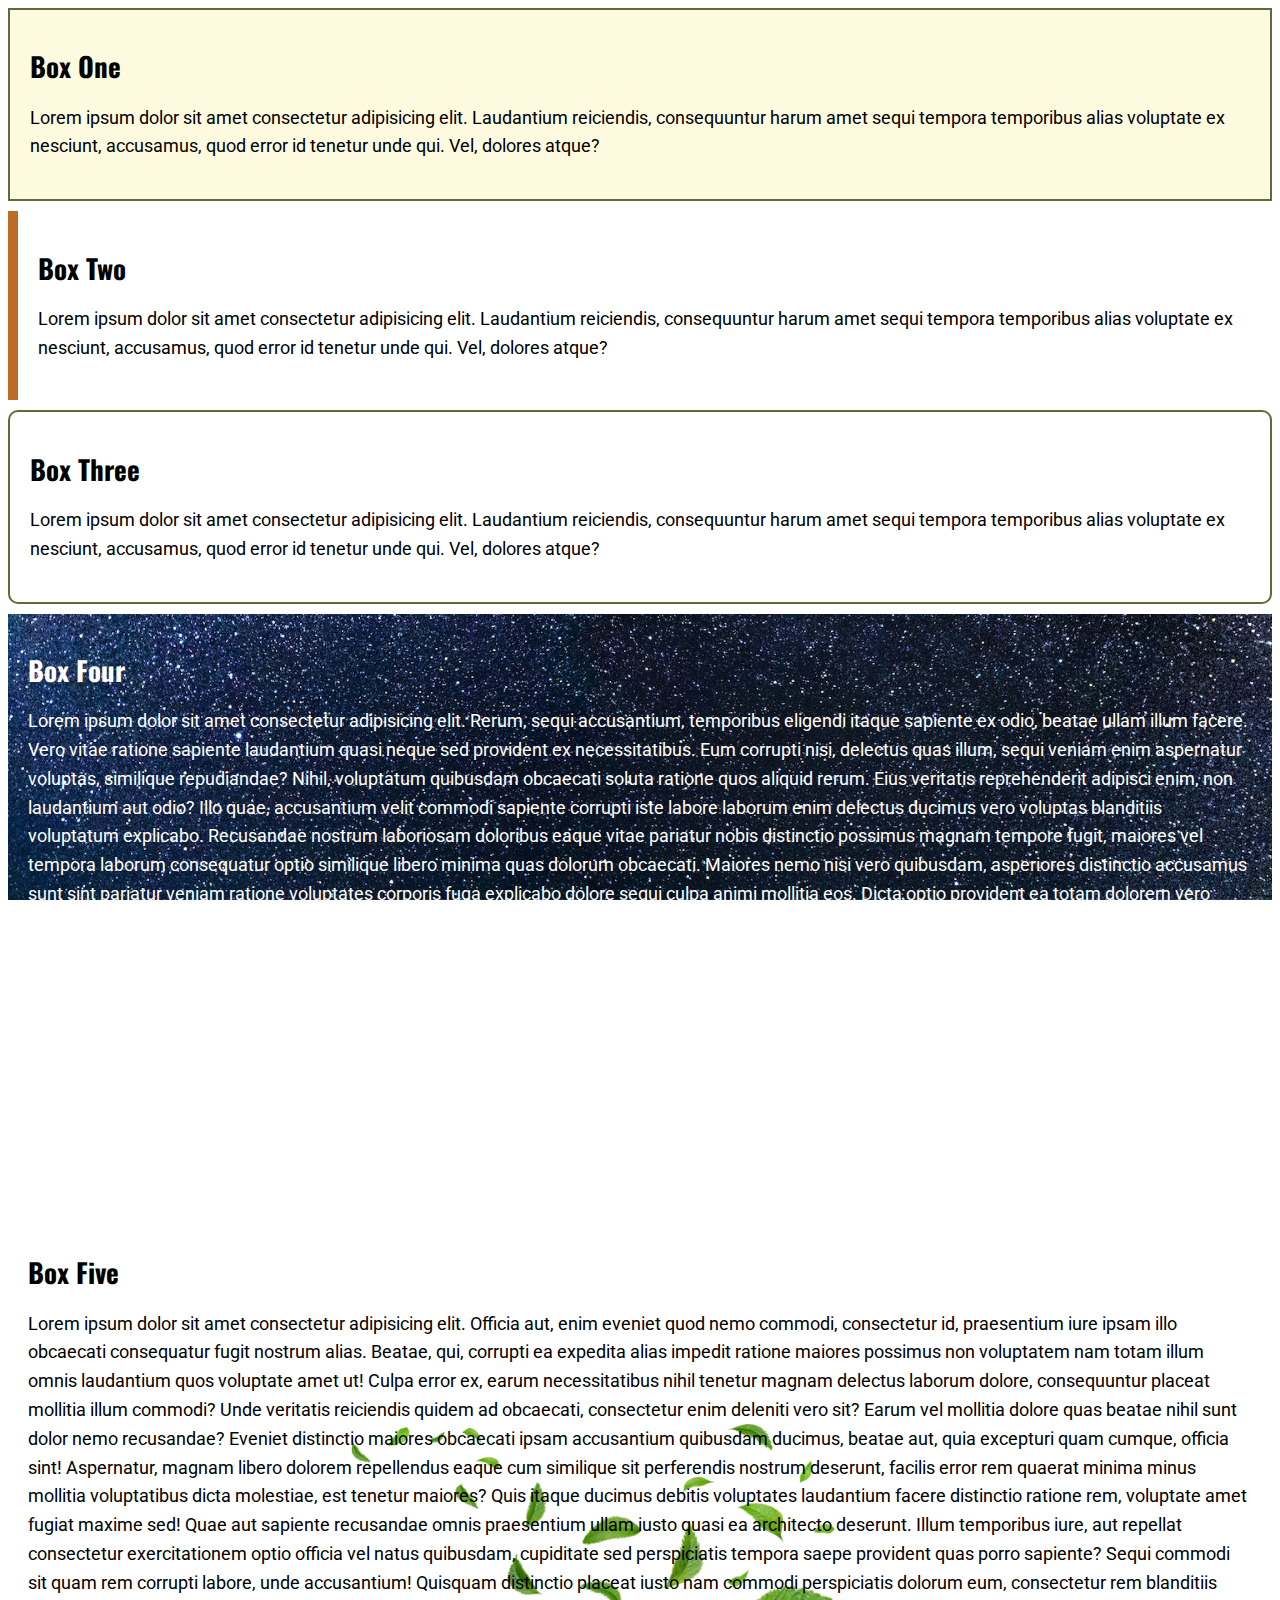
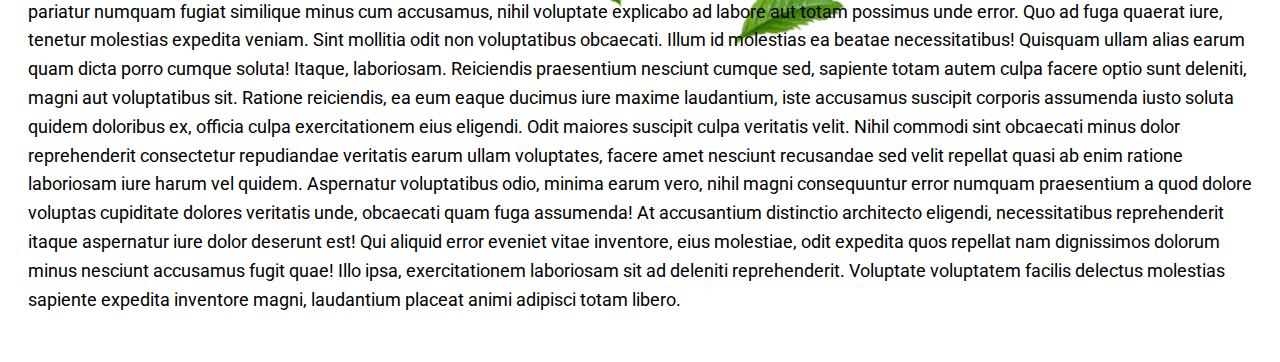
<file: basic-css/bg_borders.html>
<!DOCTYPE html>
<html lang="en">
<head>
  <meta charset="UTF-8">
  <meta http-equiv="X-UA-Compatible" content="IE=edge">
  <meta name="viewport" content="width=device-width, initial-scale=1.0">

  <link rel="stylesheet" href="./css/style2.css">
  <link rel="preconnect" href="https://fonts.googleapis.com">
  <link rel="preconnect" href="https://fonts.gstatic.com" crossorigin>
  <link href="https://fonts.googleapis.com/css2?family=Oswald:wght@400;600&family=Roboto:wght@400;700&display=swap" rel="stylesheet">

  <title>Background and borders</title>
</head>
<body>
  <div id="box1" class="box">
    <h2>Box One</h2>
    <p>Lorem ipsum dolor sit amet consectetur adipisicing elit. Laudantium reiciendis, consequuntur harum amet sequi tempora temporibus alias voluptate ex nesciunt, accusamus, quod error id tenetur unde qui. Vel, dolores atque?</p>
  </div>
  <div id="box2" class="box">
    <h2>Box Two</h2>
    <p>Lorem ipsum dolor sit amet consectetur adipisicing elit. Laudantium reiciendis, consequuntur harum amet sequi tempora temporibus alias voluptate ex nesciunt, accusamus, quod error id tenetur unde qui. Vel, dolores atque?</p>
  </div>
  <div id="box3" class="box">
    <h2>Box Three</h2>
    <p>Lorem ipsum dolor sit amet consectetur adipisicing elit. Laudantium reiciendis, consequuntur harum amet sequi tempora temporibus alias voluptate ex nesciunt, accusamus, quod error id tenetur unde qui. Vel, dolores atque?</p>
  </div>
  <div id="box4" class="box">
    <h2>Box Four</h2>
    <p>Lorem ipsum dolor sit amet consectetur adipisicing elit. Rerum, sequi accusantium, temporibus eligendi itaque sapiente ex odio, beatae ullam illum facere. Vero vitae ratione sapiente laudantium quasi neque sed provident ex necessitatibus. Eum corrupti nisi, delectus quas illum, sequi veniam enim aspernatur voluptas, similique repudiandae? Nihil, voluptatum quibusdam obcaecati soluta ratione quos aliquid rerum. Eius veritatis reprehenderit adipisci enim, non laudantium aut odio? Illo quae, accusantium velit commodi sapiente corrupti iste labore laborum enim delectus ducimus vero voluptas blanditiis voluptatum explicabo. Recusandae nostrum laboriosam doloribus eaque vitae pariatur nobis distinctio possimus magnam tempore fugit, maiores vel tempora laborum consequatur optio similique libero minima quas dolorum obcaecati. Maiores nemo nisi vero quibusdam, asperiores distinctio accusamus sunt sint pariatur veniam ratione voluptates corporis fuga explicabo dolore sequi culpa animi mollitia eos. Dicta optio provident ea totam dolorem vero iusto soluta repellat? Eum, nulla expedita eaque a ullam maiores vel, necessitatibus temporibus dolor voluptatibus omnis explicabo iste corrupti odit laboriosam provident perferendis dolores repudiandae quibusdam. Saepe inventore nisi ullam adipisci voluptas, necessitatibus tempore id blanditiis sint veniam consectetur omnis praesentium hic officiis iste quia natus ad deserunt? Laboriosam quas excepturi aliquid consectetur ab dolorem delectus iste soluta? Deleniti architecto iure mollitia corrupti laboriosam eveniet eligendi dolorem quos eaque, deserunt atque ducimus dolore. Laborum consequuntur, ipsum incidunt quia nesciunt quidem harum ipsam, corrupti ducimus similique nostrum voluptatibus quis, architecto ut at magni voluptatem placeat officia maxime ratione consectetur delectus? Mollitia quod unde quos repellendus impedit sed voluptate numquam, quam at quibusdam ex, architecto illo dolorem nesciunt eum fugit dolores hic quis sapiente! Cumque officiis labore beatae, eius obcaecati blanditiis aliquid dignissimos repudiandae quam consequatur et tenetur officia illum culpa vero aut optio minima in sint hic? Quas et, totam quisquam sit commodi suscipit nulla nihil praesentium facere enim sapiente itaque harum accusantium aut maxime?</p>
  </div>
  <div id="box5" class="box">
    <h2>Box Five</h2>
    <p>Lorem ipsum dolor sit amet consectetur adipisicing elit. Officia aut, enim eveniet quod nemo commodi, consectetur id, praesentium iure ipsam illo obcaecati consequatur fugit nostrum alias. Beatae, qui, corrupti ea expedita alias impedit ratione maiores possimus non voluptatem nam totam illum omnis laudantium quos voluptate amet ut! Culpa error ex, earum necessitatibus nihil tenetur magnam delectus laborum dolore, consequuntur placeat mollitia illum commodi? Unde veritatis reiciendis quidem ad obcaecati, consectetur enim deleniti vero sit? Earum vel mollitia dolore quas beatae nihil sunt dolor nemo recusandae? Eveniet distinctio maiores obcaecati ipsam accusantium quibusdam ducimus, beatae aut, quia excepturi quam cumque, officia sint! Aspernatur, magnam libero dolorem repellendus eaque cum similique sit perferendis nostrum deserunt, facilis error rem quaerat minima minus mollitia voluptatibus dicta molestiae, est tenetur maiores? Quis itaque ducimus debitis voluptates laudantium facere distinctio ratione rem, voluptate amet fugiat maxime sed! Quae aut sapiente recusandae omnis praesentium ullam iusto quasi ea architecto deserunt. Illum temporibus iure, aut repellat consectetur exercitationem optio officia vel natus quibusdam, cupiditate sed perspiciatis tempora saepe provident quas porro sapiente? Sequi commodi sit quam rem corrupti labore, unde accusantium! Quisquam distinctio placeat iusto nam commodi perspiciatis dolorum eum, consectetur rem blanditiis pariatur numquam fugiat similique minus cum accusamus, nihil voluptate explicabo ad labore aut totam possimus unde error. Quo ad fuga quaerat iure, tenetur molestias expedita veniam. Sint mollitia odit non voluptatibus obcaecati. Illum id molestias ea beatae necessitatibus! Quisquam ullam alias earum quam dicta porro cumque soluta! Itaque, laboriosam. Reiciendis praesentium nesciunt cumque sed, sapiente totam autem culpa facere optio sunt deleniti, magni aut voluptatibus sit. Ratione reiciendis, ea eum eaque ducimus iure maxime laudantium, iste accusamus suscipit corporis assumenda iusto soluta quidem doloribus ex, officia culpa exercitationem eius eligendi. Odit maiores suscipit culpa veritatis velit. Nihil commodi sint obcaecati minus dolor reprehenderit consectetur repudiandae veritatis earum ullam voluptates, facere amet nesciunt recusandae sed velit repellat quasi ab enim ratione laboriosam iure harum vel quidem. Aspernatur voluptatibus odio, minima earum vero, nihil magni consequuntur error numquam praesentium a quod dolore voluptas cupiditate dolores veritatis unde, obcaecati quam fuga assumenda! At accusantium distinctio architecto eligendi, necessitatibus reprehenderit itaque aspernatur iure dolor deserunt est! Qui aliquid error eveniet vitae inventore, eius molestiae, odit expedita quos repellat nam dignissimos dolorum minus nesciunt accusamus fugit quae! Illo ipsa, exercitationem laboriosam sit ad deleniti reprehenderit. Voluptate voluptatem facilis delectus molestias sapiente expedita inventore magni, laudantium placeat animi adipisci totam libero.</p>
  </div>
</body>
</html>
</file>
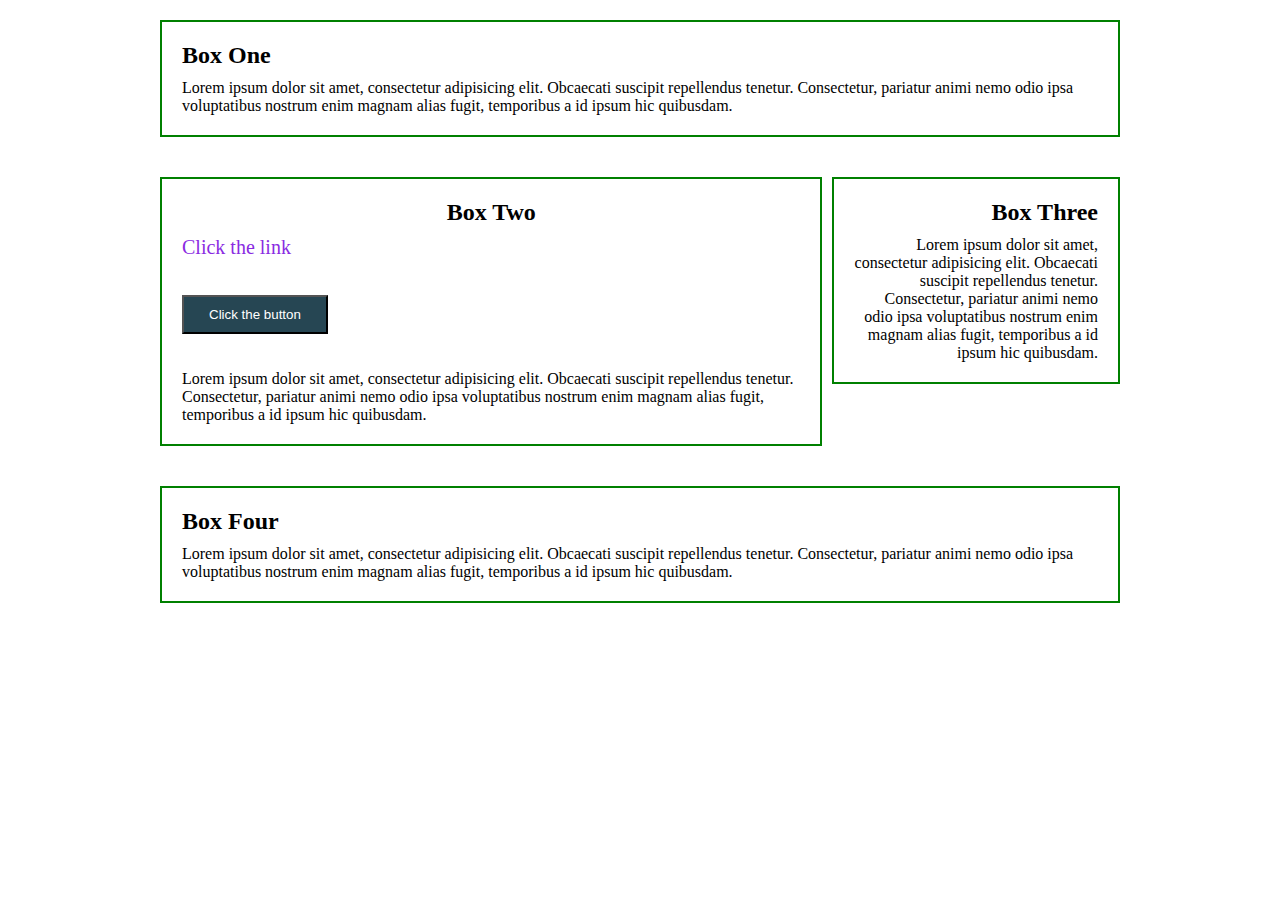
<file: basic-css/margin_padding.html>
<!DOCTYPE html>
<html lang="en">
<head>
  <meta charset="UTF-8">
  <meta http-equiv="X-UA-Compatible" content="IE=edge">
  <meta name="viewport" content="width=device-width, initial-scale=1.0">
  <link rel="stylesheet" href="./css/style3.css">
  <title>Margin&Padding</title>
</head>
<body>
  <div class="container">

    <div id="box1" class="info-box">
      <h2>Box One</h2>
      <p>Lorem ipsum dolor sit amet, consectetur adipisicing elit. Obcaecati suscipit repellendus tenetur. Consectetur, pariatur animi nemo odio ipsa voluptatibus nostrum enim magnam alias fugit, temporibus a id ipsum hic quibusdam.</p>
    </div>

    <div id="box2" class="info-box">
      <h2>Box Two</h2>
      <a href="#">Click the link</a>
      <br><br><br>
      <button class="btn">Click the button</button>
      <br><br><br>
      <p>Lorem ipsum dolor sit amet, consectetur adipisicing elit. Obcaecati suscipit repellendus tenetur. Consectetur, pariatur animi nemo odio ipsa voluptatibus nostrum enim magnam alias fugit, temporibus a id ipsum hic quibusdam.</p>
    </div>

    <div id="box3" class="info-box">
      <h2>Box Three</h2>
      <p>Lorem ipsum dolor sit amet, consectetur adipisicing elit. Obcaecati suscipit repellendus tenetur. Consectetur, pariatur animi nemo odio ipsa voluptatibus nostrum enim magnam alias fugit, temporibus a id ipsum hic quibusdam.</p>
    </div>

    <div class="clr"></div>

    <div id="box4" class="info-box">
      <h2>Box Four</h2>
      <p>Lorem ipsum dolor sit amet, consectetur adipisicing elit. Obcaecati suscipit repellendus tenetur. Consectetur, pariatur animi nemo odio ipsa voluptatibus nostrum enim magnam alias fugit, temporibus a id ipsum hic quibusdam.</p>
    </div>
    
  </div>
</body>
</html>
</file>
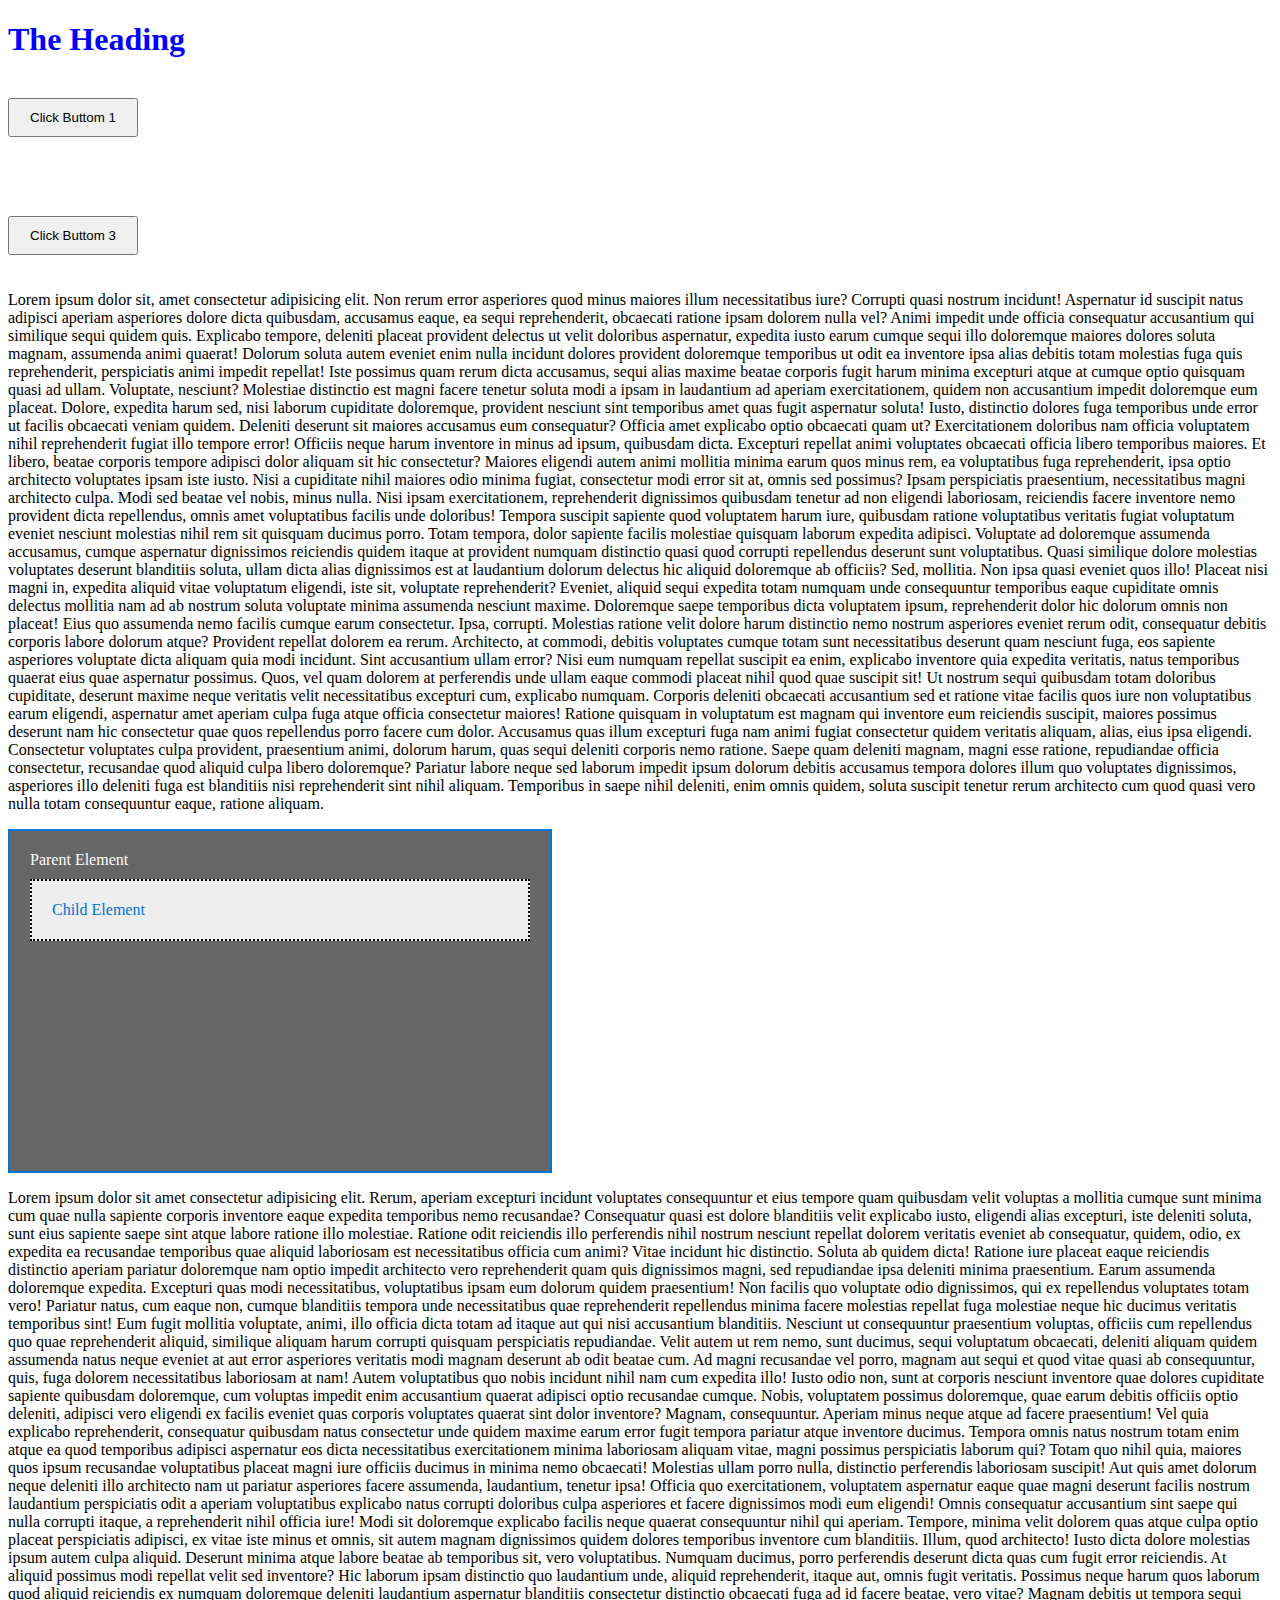
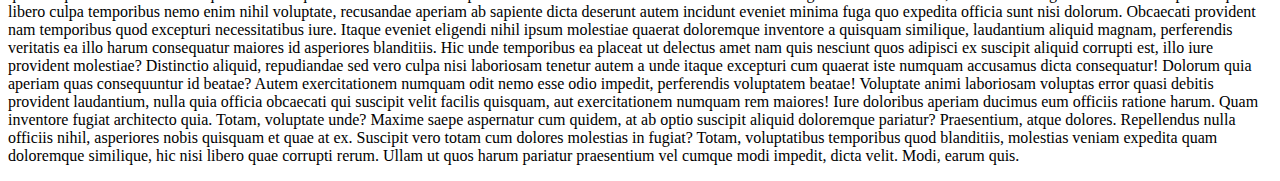
<file: basic-css/positioning.html>
<!DOCTYPE html>
<html lang="en">
<head>
  <meta charset="UTF-8">
  <meta http-equiv="X-UA-Compatible" content="IE=edge">
  <meta name="viewport" content="width=device-width, initial-scale=1.0">
  <link rel="stylesheet" href="./css/style4.css">
  <title>Position</title>
</head>
<body>
  <h1>The Heading</h1>
  <br>
  <button class="btn">Click Buttom 1</button>
  <br>
  <button class="btn btn2">Click Buttom 2</button>
  <br>
  <button class="btn">Click Buttom 3</button>

  <p>Lorem ipsum dolor sit, amet consectetur adipisicing elit. Non rerum error asperiores quod minus maiores illum necessitatibus iure? Corrupti quasi nostrum incidunt! Aspernatur id suscipit natus adipisci aperiam asperiores dolore dicta quibusdam, accusamus eaque, ea sequi reprehenderit, obcaecati ratione ipsam dolorem nulla vel? Animi impedit unde officia consequatur accusantium qui similique sequi quidem quis. Explicabo tempore, deleniti placeat provident delectus ut velit doloribus aspernatur, expedita iusto earum cumque sequi illo doloremque maiores dolores soluta magnam, assumenda animi quaerat! Dolorum soluta autem eveniet enim nulla incidunt dolores provident doloremque temporibus ut odit ea inventore ipsa alias debitis totam molestias fuga quis reprehenderit, perspiciatis animi impedit repellat! Iste possimus quam rerum dicta accusamus, sequi alias maxime beatae corporis fugit harum minima excepturi atque at cumque optio quisquam quasi ad ullam. Voluptate, nesciunt? Molestiae distinctio est magni facere tenetur soluta modi a ipsam in laudantium ad aperiam exercitationem, quidem non accusantium impedit doloremque eum placeat. Dolore, expedita harum sed, nisi laborum cupiditate doloremque, provident nesciunt sint temporibus amet quas fugit aspernatur soluta! Iusto, distinctio dolores fuga temporibus unde error ut facilis obcaecati veniam quidem. Deleniti deserunt sit maiores accusamus eum consequatur? Officia amet explicabo optio obcaecati quam ut? Exercitationem doloribus nam officia voluptatem nihil reprehenderit fugiat illo tempore error! Officiis neque harum inventore in minus ad ipsum, quibusdam dicta. Excepturi repellat animi voluptates obcaecati officia libero temporibus maiores. Et libero, beatae corporis tempore adipisci dolor aliquam sit hic consectetur? Maiores eligendi autem animi mollitia minima earum quos minus rem, ea voluptatibus fuga reprehenderit, ipsa optio architecto voluptates ipsam iste iusto. Nisi a cupiditate nihil maiores odio minima fugiat, consectetur modi error sit at, omnis sed possimus? Ipsam perspiciatis praesentium, necessitatibus magni architecto culpa. Modi sed beatae vel nobis, minus nulla. Nisi ipsam exercitationem, reprehenderit dignissimos quibusdam tenetur ad non eligendi laboriosam, reiciendis facere inventore nemo provident dicta repellendus, omnis amet voluptatibus facilis unde doloribus! Tempora suscipit sapiente quod voluptatem harum iure, quibusdam ratione voluptatibus veritatis fugiat voluptatum eveniet nesciunt molestias nihil rem sit quisquam ducimus porro. Totam tempora, dolor sapiente facilis molestiae quisquam laborum expedita adipisci. Voluptate ad doloremque assumenda accusamus, cumque aspernatur dignissimos reiciendis quidem itaque at provident numquam distinctio quasi quod corrupti repellendus deserunt sunt voluptatibus. Quasi similique dolore molestias voluptates deserunt blanditiis soluta, ullam dicta alias dignissimos est at laudantium dolorum delectus hic aliquid doloremque ab officiis? Sed, mollitia. Non ipsa quasi eveniet quos illo! Placeat nisi magni in, expedita aliquid vitae voluptatum eligendi, iste sit, voluptate reprehenderit? Eveniet, aliquid sequi expedita totam numquam unde consequuntur temporibus eaque cupiditate omnis delectus mollitia nam ad ab nostrum soluta voluptate minima assumenda nesciunt maxime. Doloremque saepe temporibus dicta voluptatem ipsum, reprehenderit dolor hic dolorum omnis non placeat! Eius quo assumenda nemo facilis cumque earum consectetur. Ipsa, corrupti. Molestias ratione velit dolore harum distinctio nemo nostrum asperiores eveniet rerum odit, consequatur debitis corporis labore dolorum atque? Provident repellat dolorem ea rerum. Architecto, at commodi, debitis voluptates cumque totam sunt necessitatibus deserunt quam nesciunt fuga, eos sapiente asperiores voluptate dicta aliquam quia modi incidunt. Sint accusantium ullam error? Nisi eum numquam repellat suscipit ea enim, explicabo inventore quia expedita veritatis, natus temporibus quaerat eius quae aspernatur possimus. Quos, vel quam dolorem at perferendis unde ullam eaque commodi placeat nihil quod quae suscipit sit! Ut nostrum sequi quibusdam totam doloribus cupiditate, deserunt maxime neque veritatis velit necessitatibus excepturi cum, explicabo numquam. Corporis deleniti obcaecati accusantium sed et ratione vitae facilis quos iure non voluptatibus earum eligendi, aspernatur amet aperiam culpa fuga atque officia consectetur maiores! Ratione quisquam in voluptatum est magnam qui inventore eum reiciendis suscipit, maiores possimus deserunt nam hic consectetur quae quos repellendus porro facere cum dolor. Accusamus quas illum excepturi fuga nam animi fugiat consectetur quidem veritatis aliquam, alias, eius ipsa eligendi. Consectetur voluptates culpa provident, praesentium animi, dolorum harum, quas sequi deleniti corporis nemo ratione. Saepe quam deleniti magnam, magni esse ratione, repudiandae officia consectetur, recusandae quod aliquid culpa libero doloremque? Pariatur labore neque sed laborum impedit ipsum dolorum debitis accusamus tempora dolores illum quo voluptates dignissimos, asperiores illo deleniti fuga est blanditiis nisi reprehenderit sint nihil aliquam. Temporibus in saepe nihil deleniti, enim omnis quidem, soluta suscipit tenetur rerum architecto cum quod quasi vero nulla totam consequuntur eaque, ratione aliquam.</p>

  <div class="parent">
    Parent Element
    <div class="element">
      Child Element
    </div>
  </div>

  <p>Lorem ipsum dolor sit amet consectetur adipisicing elit. Rerum, aperiam excepturi incidunt voluptates consequuntur et eius tempore quam quibusdam velit voluptas a mollitia cumque sunt minima cum quae nulla sapiente corporis inventore eaque expedita temporibus nemo recusandae? Consequatur quasi est dolore blanditiis velit explicabo iusto, eligendi alias excepturi, iste deleniti soluta, sunt eius sapiente saepe sint atque labore ratione illo molestiae. Ratione odit reiciendis illo perferendis nihil nostrum nesciunt repellat dolorem veritatis eveniet ab consequatur, quidem, odio, ex expedita ea recusandae temporibus quae aliquid laboriosam est necessitatibus officia cum animi? Vitae incidunt hic distinctio. Soluta ab quidem dicta! Ratione iure placeat eaque reiciendis distinctio aperiam pariatur doloremque nam optio impedit architecto vero reprehenderit quam quis dignissimos magni, sed repudiandae ipsa deleniti minima praesentium. Earum assumenda doloremque expedita. Excepturi quas modi necessitatibus, voluptatibus ipsam eum dolorum quidem praesentium! Non facilis quo voluptate odio dignissimos, qui ex repellendus voluptates totam vero! Pariatur natus, cum eaque non, cumque blanditiis tempora unde necessitatibus quae reprehenderit repellendus minima facere molestias repellat fuga molestiae neque hic ducimus veritatis temporibus sint! Eum fugit mollitia voluptate, animi, illo officia dicta totam ad itaque aut qui nisi accusantium blanditiis. Nesciunt ut consequuntur praesentium voluptas, officiis cum repellendus quo quae reprehenderit aliquid, similique aliquam harum corrupti quisquam perspiciatis repudiandae. Velit autem ut rem nemo, sunt ducimus, sequi voluptatum obcaecati, deleniti aliquam quidem assumenda natus neque eveniet at aut error asperiores veritatis modi magnam deserunt ab odit beatae cum. Ad magni recusandae vel porro, magnam aut sequi et quod vitae quasi ab consequuntur, quis, fuga dolorem necessitatibus laboriosam at nam! Autem voluptatibus quo nobis incidunt nihil nam cum expedita illo! Iusto odio non, sunt at corporis nesciunt inventore quae dolores cupiditate sapiente quibusdam doloremque, cum voluptas impedit enim accusantium quaerat adipisci optio recusandae cumque. Nobis, voluptatem possimus doloremque, quae earum debitis officiis optio deleniti, adipisci vero eligendi ex facilis eveniet quas corporis voluptates quaerat sint dolor inventore? Magnam, consequuntur. Aperiam minus neque atque ad facere praesentium! Vel quia explicabo reprehenderit, consequatur quibusdam natus consectetur unde quidem maxime earum error fugit tempora pariatur atque inventore ducimus. Tempora omnis natus nostrum totam enim atque ea quod temporibus adipisci aspernatur eos dicta necessitatibus exercitationem minima laboriosam aliquam vitae, magni possimus perspiciatis laborum qui? Totam quo nihil quia, maiores quos ipsum recusandae voluptatibus placeat magni iure officiis ducimus in minima nemo obcaecati! Molestias ullam porro nulla, distinctio perferendis laboriosam suscipit! Aut quis amet dolorum neque deleniti illo architecto nam ut pariatur asperiores facere assumenda, laudantium, tenetur ipsa! Officia quo exercitationem, voluptatem aspernatur eaque quae magni deserunt facilis nostrum laudantium perspiciatis odit a aperiam voluptatibus explicabo natus corrupti doloribus culpa asperiores et facere dignissimos modi eum eligendi! Omnis consequatur accusantium sint saepe qui nulla corrupti itaque, a reprehenderit nihil officia iure! Modi sit doloremque explicabo facilis neque quaerat consequuntur nihil qui aperiam. Tempore, minima velit dolorem quas atque culpa optio placeat perspiciatis adipisci, ex vitae iste minus et omnis, sit autem magnam dignissimos quidem dolores temporibus inventore cum blanditiis. Illum, quod architecto! Iusto dicta dolore molestias ipsum autem culpa aliquid. Deserunt minima atque labore beatae ab temporibus sit, vero voluptatibus. Numquam ducimus, porro perferendis deserunt dicta quas cum fugit error reiciendis. At aliquid possimus modi repellat velit sed inventore? Hic laborum ipsam distinctio quo laudantium unde, aliquid reprehenderit, itaque aut, omnis fugit veritatis. Possimus neque harum quos laborum quod aliquid reiciendis ex numquam doloremque deleniti laudantium aspernatur blanditiis consectetur distinctio obcaecati fuga ad id facere beatae, vero vitae? Magnam debitis ut tempora sequi libero culpa temporibus nemo enim nihil voluptate, recusandae aperiam ab sapiente dicta deserunt autem incidunt eveniet minima fuga quo expedita officia sunt nisi dolorum. Obcaecati provident nam temporibus quod excepturi necessitatibus iure. Itaque eveniet eligendi nihil ipsum molestiae quaerat doloremque inventore a quisquam similique, laudantium aliquid magnam, perferendis veritatis ea illo harum consequatur maiores id asperiores blanditiis. Hic unde temporibus ea placeat ut delectus amet nam quis nesciunt quos adipisci ex suscipit aliquid corrupti est, illo iure provident molestiae? Distinctio aliquid, repudiandae sed vero culpa nisi laboriosam tenetur autem a unde itaque excepturi cum quaerat iste numquam accusamus dicta consequatur! Dolorum quia aperiam quas consequuntur id beatae? Autem exercitationem numquam odit nemo esse odio impedit, perferendis voluptatem beatae! Voluptate animi laboriosam voluptas error quasi debitis provident laudantium, nulla quia officia obcaecati qui suscipit velit facilis quisquam, aut exercitationem numquam rem maiores! Iure doloribus aperiam ducimus eum officiis ratione harum. Quam inventore fugiat architecto quia. Totam, voluptate unde? Maxime saepe aspernatur cum quidem, at ab optio suscipit aliquid doloremque pariatur? Praesentium, atque dolores. Repellendus nulla officiis nihil, asperiores nobis quisquam et quae at ex. Suscipit vero totam cum dolores molestias in fugiat? Totam, voluptatibus temporibus quod blanditiis, molestias veniam expedita quam doloremque similique, hic nisi libero quae corrupti rerum. Ullam ut quos harum pariatur praesentium vel cumque modi impedit, dicta velit. Modi, earum quis.</p>

  
</body>
</html>
</file>
<file: basic-css/css/style2.css>
body{
  font-family: 'Roboto', sans-serif;
  line-height: 1.6em;
  font-size: 18px;
}

h1, h2, h3{
  font-family: 'Oswald', sans-serif;
}

.box{
  margin-bottom: 10px;
  padding: 20px;
}

#box1{
  background-color: #fefae0;
  border: 2px solid #606c38;
}

#box2{
  border-left: 10px solid #bc6c25;
}

#box3{
  border: 2px solid #606c38;
  border-radius: 10px;
}

#box4{
  background-image: url('../images/stars.jpg');
  color: #fff;
  background-repeat: no-repeat;
  background-position: center;
  background-size: cover;
  background-attachment: fixed;
}

#box5{
  background-image: url('../images/leaves.png');
  background-repeat: no-repeat;
  background-position: 300px 200px;
}
</file>
<file: basic-css/css/style3.css>
*{
  padding: 0;
  margin: 0;
  box-sizing: border-box;
}

.container{
  margin: 0 auto;
  max-width: 960px;
}

a{
  color: blueviolet;
  text-decoration: none;
  font-size: 20px;
}

a:hover{
  color: brown;
}

.btn{
  padding: 10px 25px;
  background-color: #264653;
  color: #fff;
  cursor: pointer;
}

.btn:hover{
  background: #2a9d8f;
}

.info-box{
  border: 2px solid green;
  /* width: 500px; */

  padding: 20px;

  /* padding-top: 80px;
  padding-left: 50px; */

  /* padding: 80px 20px 40px 100px; */

  /* margin: 20px; */

  margin-top: 20px;
  margin-left: 0;
  margin-bottom: 20px;
  margin-right: 0;

  /* margin: 60px 30px 60px 10px; */
}

h2{
  margin-bottom: 10px;
}

#box2 h2{
  text-align: center;
}

#box3{
  text-align: right;
}

#box2{
  float: left;
  width: 69%;
}

#box3{
  float: right;
  width: 30%;
}

.clr{
  clear: both;
}
</file>
<file: basic-css/css/style4.css>
.parent{
  border: 2px solid #0074d9;
  color: #fff;
  padding: 20px;
  width: 500px;
  height: 300px;
  background-color: #666;

  /* relative */
  /* position: relative;
  top: 100px;
  left: 300px; */

  /* position: sticky; */
  /* top: 0; */
}

.element{
  border: 2px dotted #000;
  background-color: #eee;
  color: #0074d9;
  padding: 20px;
  margin-top: 10px;

  /* absolute */
  /* position: absolute;
  top: 100px;
  left: 100px; */

  /* fixed */
  /* position: fixed; */
}

.btn{
  padding: 10px 20px;
  margin-bottom: 20px;
}

.btn2{
  /* display: none; */
  visibility: hidden;
}

h1{
  color: blue!important;
}

h1{
  color: green;
}
</file>
